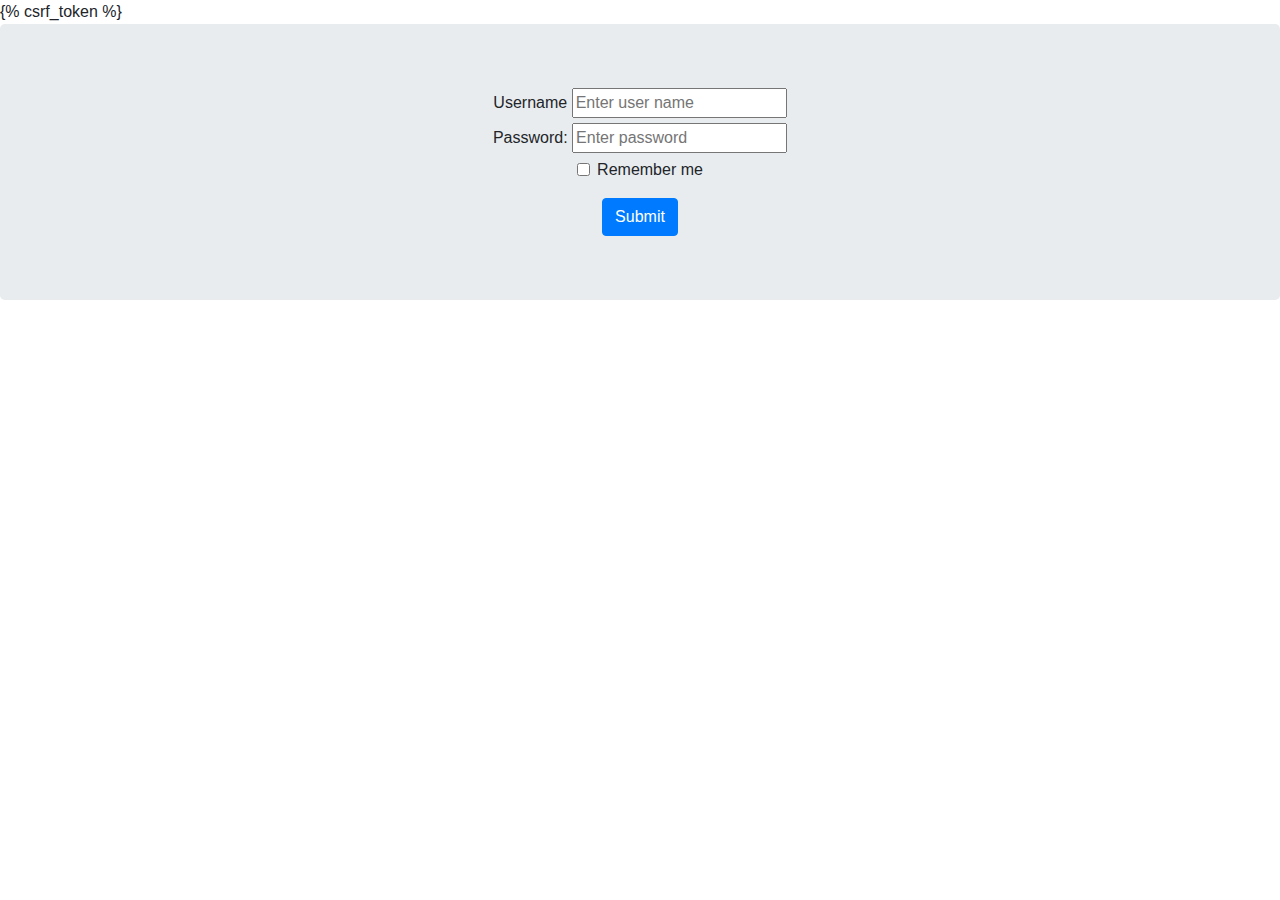
<file: mysite/polls/templates/polls/admin.html>
<!DOCTYPE html>
<html>
    <head>
        <meta charset="utf-8">
        <meta http-equiv="X-UA-Compatible" content="IE=edge">
        <title>Admin Page</title>
        <meta name="description" content="">
        <meta name="viewport" content="width=device-width, initial-scale=1">
		<link rel="stylesheet" href="https://cdn.jsdelivr.net/npm/bootstrap@4.6.2/dist/css/bootstrap.min.css">
		<script src="https://cdn.jsdelivr.net/npm/jquery@3.7.1/dist/jquery.slim.min.js"></script>
		<script src="https://cdn.jsdelivr.net/npm/popper.js@1.16.1/dist/umd/popper.min.js"></script>
		<script src="https://cdn.jsdelivr.net/npm/bootstrap@4.6.2/dist/js/bootstrap.bundle.min.js"></script>

    </head>
    <body>
      <form method="post">
        {% csrf_token %}

		<div class="jumbotron text-center">
			<div>
				<label for="name">Username</label>
				<input type="text" placeholder="Enter user name" id="user_name" name="user_name">
			  </div>
	  
			  <div>
				<label for="pwd">Password:</label>
				<input type="password" placeholder="Enter password" id="pwd" name="pwd">
			  </div>
	  
			  <div class="form-group form-check">
				<label class="form-check-label">
				  <input class="form-check-input" type="checkbox"> Remember me
				</label>
			  </div>
	  
			  <button type="submit" class="btn btn-primary">Submit</button>
		</div>
        
      </form>
    </body>
</html>
</file>
